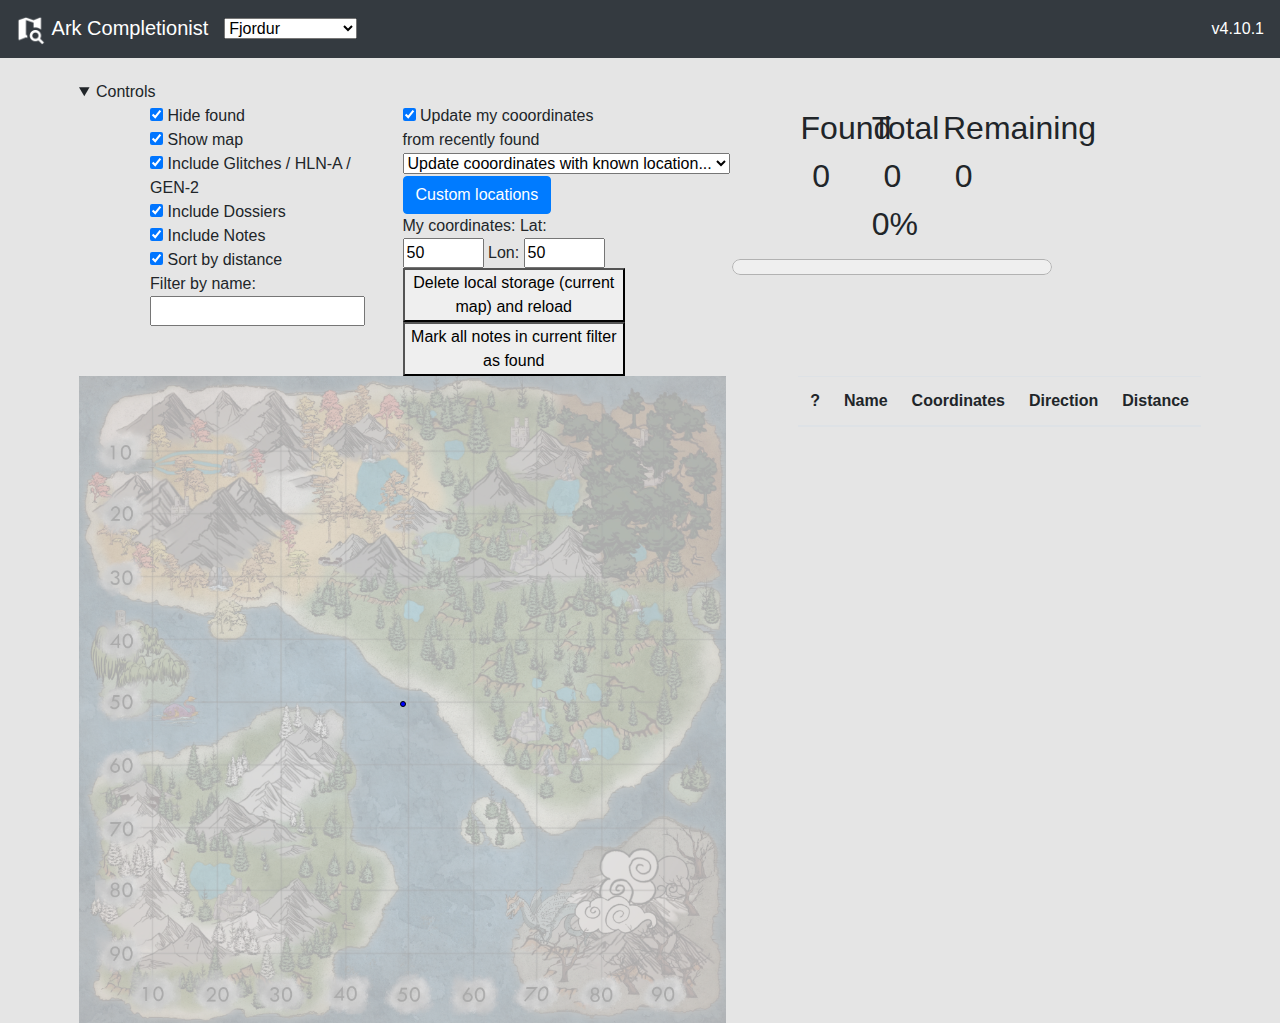
<file: src/index.html>
<!DOCTYPE html>
<html lang="en">

<head>
  <meta charset="utf-8" />
  <meta name="viewport" content="width=device-width, initial-scale=1, shrink-to-fit=no">
  <meta http-equiv="Content-Type" content="text/html; charset=utf-8" />
  <title>ARK Completionist - Notes and Dossiers tracking</title>
  <link rel="stylesheet" href="lib/bootstrap/css/bootstrap.min.css">
  <link rel="stylesheet" href="css/custom.css">
  <link rel="icon" type="image/x-icon" href="img/favicon.ico">
</head>

<body>

  <nav class="navbar navbar-expand-md navbar-dark bg-dark fixed-top">
    <a class="navbar-brand" href="#"><img src="img/map-search.png" width="30" height="30" />&nbsp;Ark Completionist</a>
    <!-- ko if: dataReady -->
    <div class="navbar-text">
      <select data-bind="options: maps, optionsText: 'Text', value: selectedMap"></select>
    </div>
    <!-- /ko -->
    <div class="navbar-text collapse navbar-collapse justify-content-end">
      <a href="changelog.html">v4.10.1</a>
    </div>
  </nav>

  <main role="main" class="container">

    <!-- ko ifnot: dataReady -->
    <div data-bind="text: messages" class="alert alert-info" role="alert" id="messages">Fetching...</div>
    <!-- /ko -->
    <!-- ko if: dataReady -->
    <details open>
      <summary>Controls</summary>
      <div class="container">
        <div class="row">
          <div class="col-lg-3">
            <div><input type="checkbox" data-bind="checked: HideFound" /> Hide found</div>
            <div><input type="checkbox" data-bind="checked: ShowMap" /> Show map</div>
            <div><input type="checkbox" data-bind="checked: ShowGlitches" /> Include Glitches / HLN-A / GEN-2</div>
            <div><input type="checkbox" data-bind="checked: ShowDossiers" /> Include Dossiers</div>
            <div><input type="checkbox" data-bind="checked: ShowNotes" /> Include Notes</div>
            <div><input type="checkbox" data-bind="checked: SortByDistance" /> Sort by distance</div>
			<div>Filter by name: <input type="text" data-bind="value: NameFilter" /></div>
          </div>
          <div class="col-lg-3">
            <div><input type="checkbox" data-bind="checked: UpdateMyCoordinates" /> Update my cooordinates from recently
              found</div>
            <div><select
                data-bind="options: KnownLocations, optionsText: 'Text', value: SelectedLocation, optionsCaption: 'Update cooordinates with known location...'"></select>
            </div>
            <button type="button" class="btn btn-primary" data-toggle="modal" data-target="#customCoordsModal">Custom
              locations</button>
            <div>
              <span>My coordinates:</span> Lat: <input type="number" data-bind="value: MyLat" min="0" max="99"
                step="0.5" size="3" /> Lon: <input type="number" data-bind="value: MyLon" min="0" max="99" step="0.5"
                size="3" />
            </div>
            <button data-bind="click: deleteData">Delete local storage (current map) and reload</button>
            <button data-bind="click: markAllComplete">Mark all notes in current filter as found</button>
          </div>
          <div class="col-lg-6">
            <div class="container progressText text-center">
              <div class="row">
                <div class="col-sm-3"></div>
                <div class="col-sm-2">Found</div>
                <div class="col-sm-2">Total</div>
                <div class="col-sm-2">Remaining</div>
                <div class="col-sm-3"></div>
              </div>
              <div class="row">
                <div class="col-sm-3"></div>
                <div class="col-sm-2" data-bind="text: foundCount"></div>
                <div class="col-sm-2" data-bind="text: totalCount"></div>
                <div class="col-sm-2" data-bind="text: remainingCount"></div>
                <div class="col-sm-3"></div>
              </div>
              <div class="row">
                <div class="col-sm-5"></div>
                <div class="col-sm-2" data-bind="text: percentageComplete"></div>
                <div class="col-sm-5"></div>
              </div>
              <div class="row">
                <div class="col-sm-12">
                  <progress max="100" data-bind="attr: { value: percentageValue }"></progress>
                </div>
              </div>
            </div>
          </div>

        </div>
      </div>
    </details>

    <div class="d-flex flex-row">
      <!-- ko if: ShowMap() === true -->
      <div class="flex-shrink-1">
        <div class="map">
          <img data-bind="attr: { src: selectedMap().Image }" class="mapImage" id="mapImage" />
          <!-- ko foreach: notes -->
          <!-- ko if: IsHidden() === false -->
          <div class="notePosition" data-bind="position: $data"></div>
          <!-- /ko -->
          <!-- /ko -->
          <div class="characterPosition" data-bind="top: $data.MyLat, left: $data.MyLon"></div>
        </div>
      </div>
      <!-- /ko -->
      <div class="flex-grow-1 w-100">
        <table class="table">
          <thead>
            <tr>
              <th scope="col">?</th>
              <th scope="col">Name</th>
              <th scope="col">Coordinates</th>
              <th scope="col">Direction</th>
              <th scope="col">Distance</th>
            </tr>
          </thead>
          <tbody>
            <!-- ko foreach: sortedNotes -->
            <!-- ko if: IsHidden() === false -->
            <tr>
              <td class="noteCell" data-bind="css: { noteFound: Found }"><input type="checkbox"
                  data-bind="checked: Found" tabindex="-1" /></td>
              <td class="noteCell" data-bind="css: { noteFound: Found }"><span class="note-text"
                  data-bind="text: Name"></span> <span class="note-cavetext" data-bind="text: CaveText"></span></td>
              <td class="noteCell" data-bind="css: { noteFound: Found }"><span class="note-coordinates"
                  data-bind="text: Coordinates"></span></td>
              <td class="noteCell" data-bind="css: { noteFound: Found }"><span class="note-coordinates"
                  data-bind="text: CompassDirection"></span></td>
              <td class="noteCell" data-bind="css: { noteFound: Found }"><span class="note-coordinates"
                  data-bind="text: Distance"></span></td>
            </tr>
            <!-- /ko -->
            <!-- /ko -->
          </tbody>
        </table>
      </div>
    </div>

    <!-- /ko -->


    <div class="modal fade" id="customCoordsModal" tabindex="-1" role="dialog" data-bind="with: customLocations" aria-labelledby="customCoordsModalLabel"
      aria-hidden="true">
      <div class="modal-dialog modal-lg" role="document">
        <div class="modal-content">
          <div class="modal-header">
            <h5 class="modal-title" id="customCoordsModalLabel">Custom Locations</h5>
            <button type="button" class="close" data-dismiss="modal" aria-label="Close">
              <span aria-hidden="true">&times;</span>
            </button>
          </div>
          <div class="modal-body">
            <div class="container-fluid">

              <div class="row">
                <div class="col-md-6">
                  <div class="form-group">
                    <label for="name" class="col-form-label">Name:</label>
                    <input type="text" class="form-control" id="name" data-bind="value: Name">
                  </div>
                  <div class="form-group">
                    <label for="lat" class="col-form-label">Lat:</label>
                    <input type="number" class="form-control" id="lat" min="0" max="99" step="0.5" size="3" data-bind="value: Lat" />
                  </div>
                  <div class="form-group">
                    <label for="lon" class="col-form-label">Lon:</label>
                    <input type="number" class="form-control" id="lon" min="0" max="99" step="0.5" size="3" data-bind="value: Lon" />
                  </div>
                  <div class="form-group">
                    <button type="button" class="btn btn-primary" data-bind="click: Add">Add</button>
                  </div>
                </div>
                <div class="col-md-6">
                  <div class="form-group">
                    <select size="10" class="form-control" data-bind="options: CustomLocations, value: SelectedLocation, optionsText: 'Text'">

                    </select>
                  </div>
                  <div class="form-group">
                    <button type="button" class="btn btn-primary" data-bind="click: Remove">Remove selected</button>
                  </div>
                </div>
              </div>
            </div>
          </div>
          <div class="modal-footer">
            <button type="button" class="btn btn-secondary" data-dismiss="modal">Close</button>
          </div>
        </div>
      </div>
    </div>

  </main>

  <script src="lib/jquery/jquery.min.js" type="text/javascript"></script>
  <script src="lib/knockout/knockout-latest.min.js" type="text/javascript"></script>
  <script src="lib/bootstrap/js/bootstrap.bundle.min.js" type="text/javascript"></script>
  <script src="js/viewmodel.js" type="text/javascript"></script>
</body>

</html>
</file>
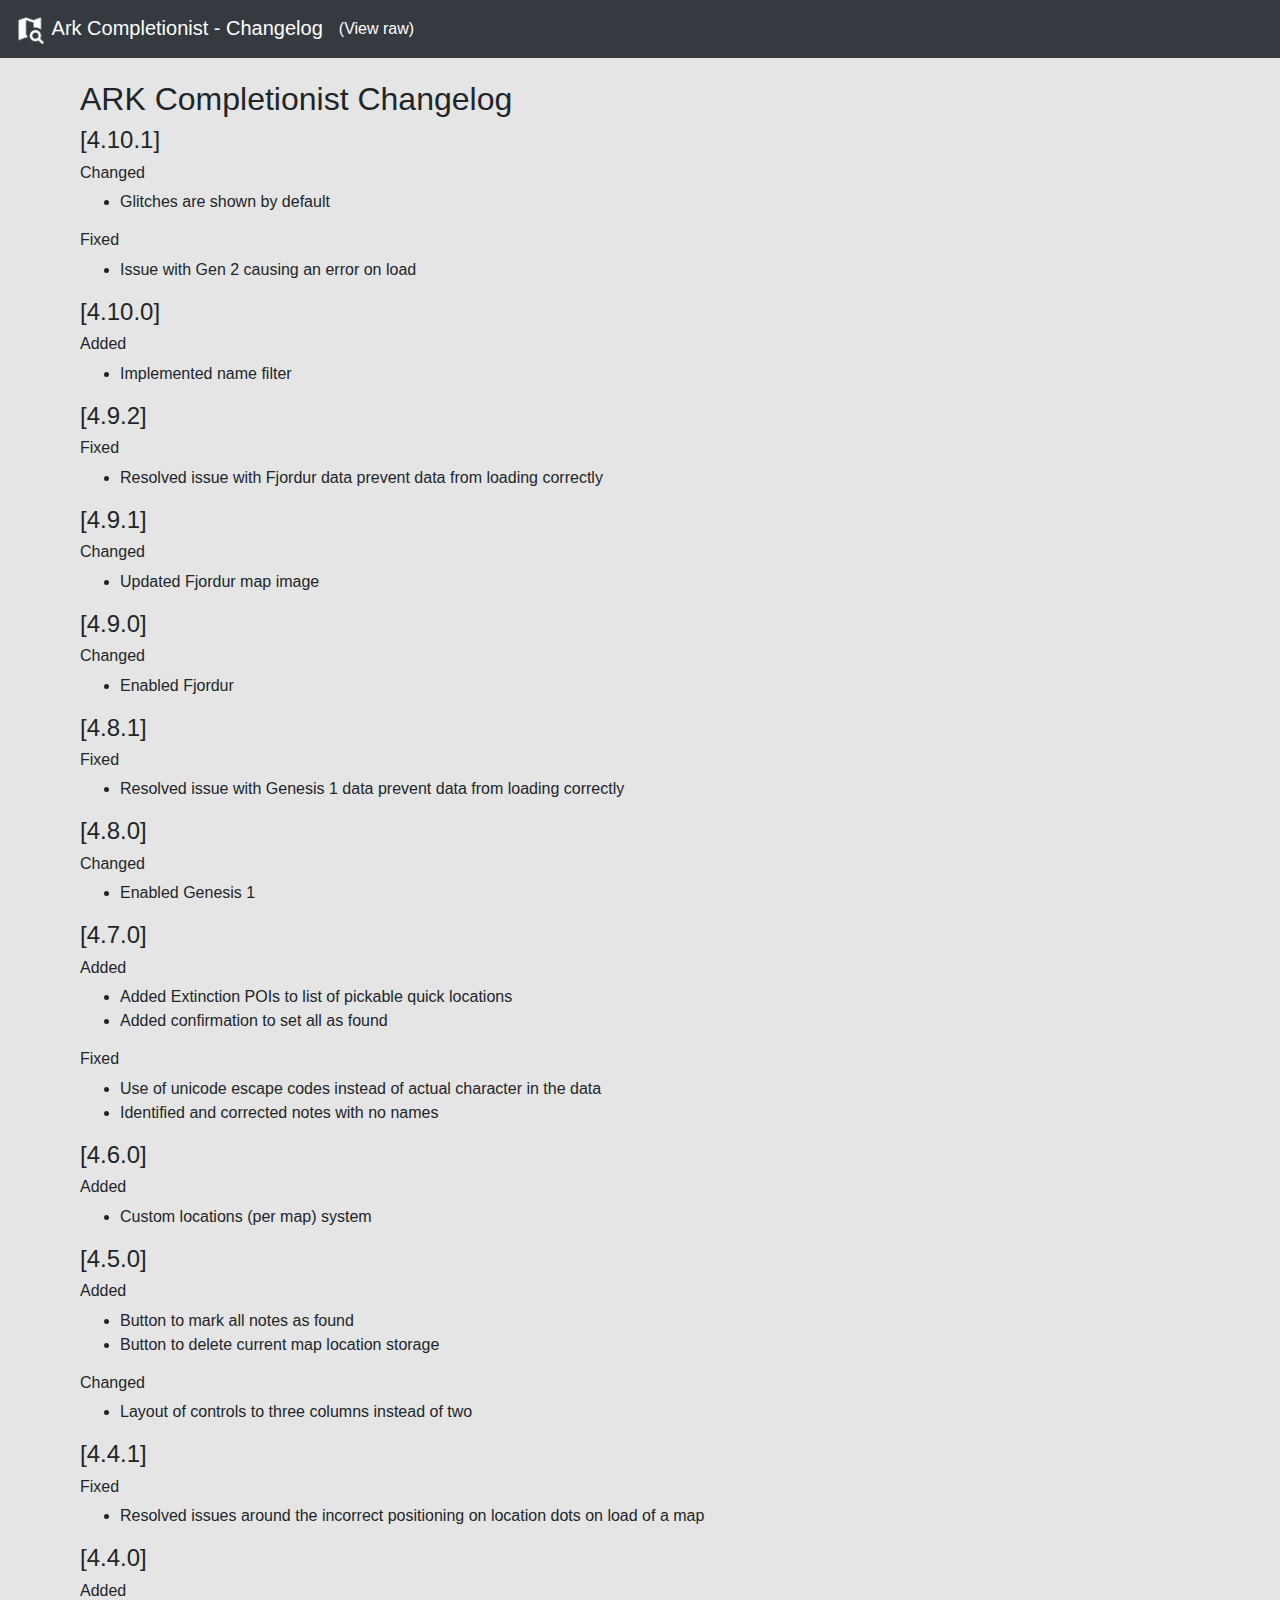
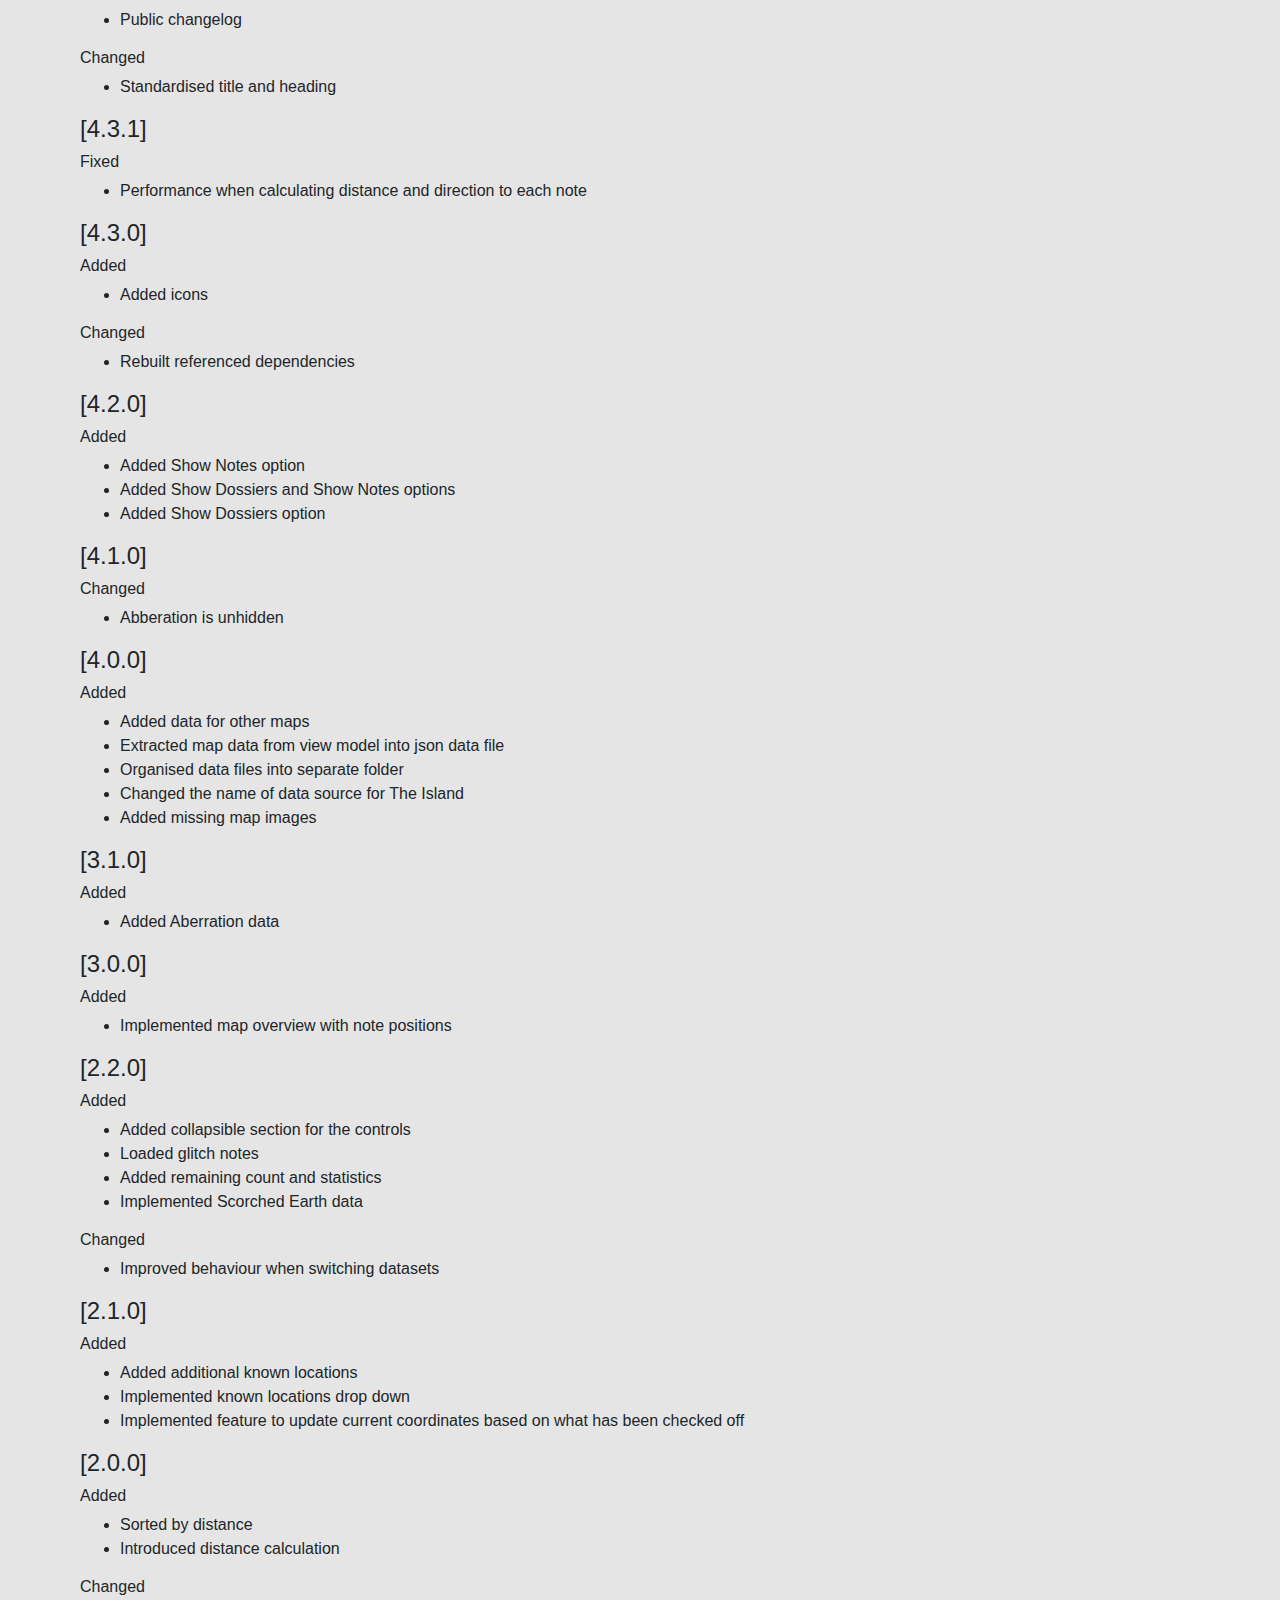
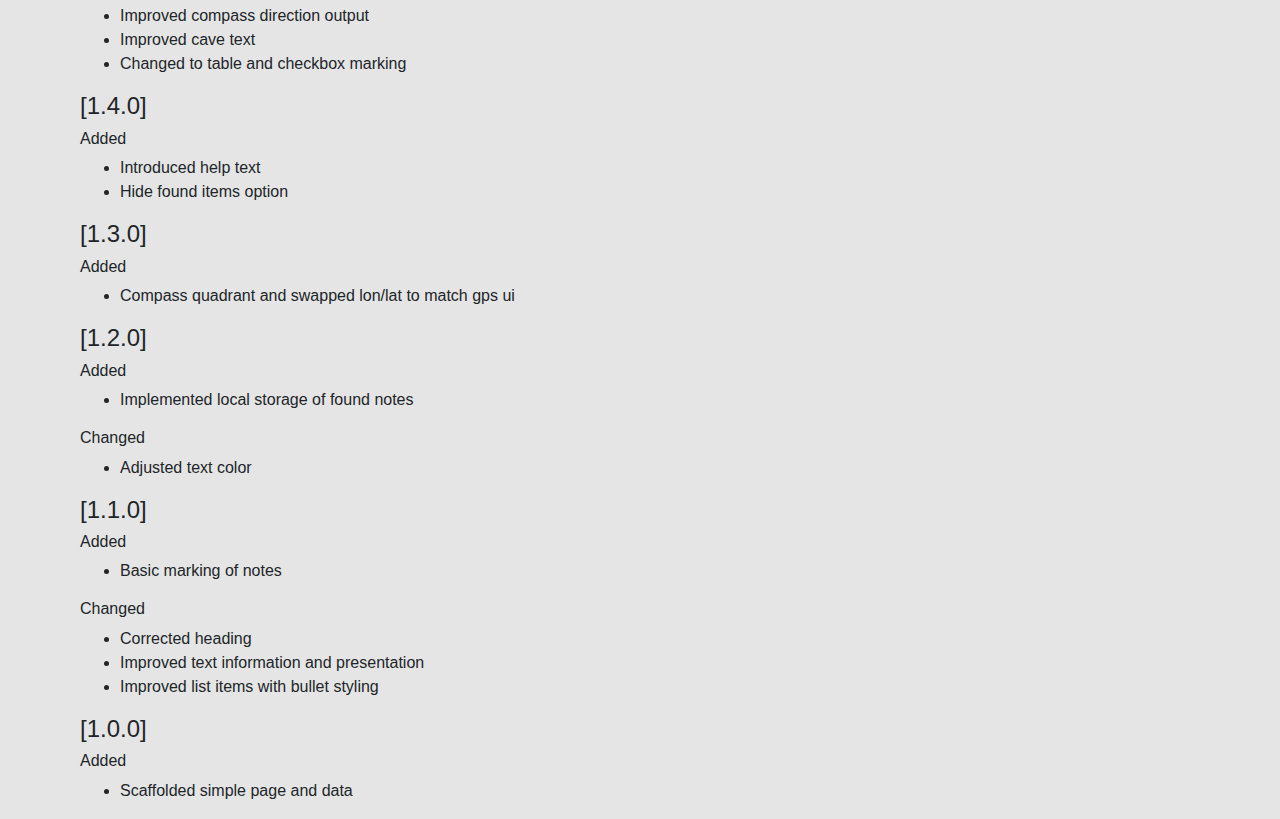
<file: src/changelog.html>
<!DOCTYPE html>
<html lang="en">

<head>
  <meta charset="utf-8" />
  <meta name="viewport" content="width=device-width, initial-scale=1, shrink-to-fit=no">
  <meta http-equiv="Content-Type" content="text/html; charset=utf-8" />
  <title>ARK Completionist - Changelog</title>
  <link rel="stylesheet" href="lib/bootstrap/css/bootstrap.min.css">
  <link rel="stylesheet" href="css/custom.css">
  <link rel="stylesheet" href="css/changelog.css">
  <link rel="icon" type="image/x-icon" href="img/favicon.ico">
</head>

<body>

  <nav class="navbar navbar-expand-md navbar-dark bg-dark fixed-top">
    <a class="navbar-brand" href="#"><img src="img/map-search.png" width="30" height="30" />&nbsp;Ark Completionist - Changelog</a>
    <div class="navbar-text">
        <a href="changelog.md">(View raw)</a>
    </div>
  </nav>

  <main role="main" class="container">

    <!-- ko ifnot: dataReady -->
    <div data-bind="text: messages" class="alert alert-info" role="alert" id="messages">Fetching...</div>
    <!-- /ko -->
    <div id="contentContainer"></div>

  </main>

  <script src="lib/jquery/jquery.min.js" type="text/javascript"></script>
  <script src="lib/knockout/knockout-latest.min.js" type="text/javascript"></script>
  <script src="lib/bootstrap/js/bootstrap.bundle.min.js" type="text/javascript"></script>
  <script src="lib/showdown/showdown.min.js" type="text/javascript"></script>
  <script src="js/changelog.js" type="text/javascript"></script>
</body>

</html>
</file>
<file: src/css/custom.css>
body {
  padding-top: 5rem;
  background: #e5e5e5;
}

.interactable {
  cursor: pointer;
}

td.noteCell {
  background-color: rgb(255, 173, 173);
  font-size: 1.1em;
}

td.noteCell.noteFound {
  background-color: rgb(173, 201, 173);
  font-size: 0.9em;
}

.note-coordinates {
  font-weight: bold;
  font-size: 1.1em;
}

.note-cavetext {
  font-style: italic;
}

.progressText {
  font-size: 2em;
}

.map {
  position: relative;
  width: 90%;
}

.mapImage {
  display: block;
  width: 100%;
  height: auto;
  opacity: 25%;
}

.notePosition {
  position: absolute;
  height: 6px;
  width: 6px;
  border-radius: 50%;
  display: inline-block;
  border: 1px solid black;
  background-color: red;
}

.characterPosition {
  position: absolute;
  height: 6px;
  width: 6px;
  border-radius: 50%;
  display: inline-block;
  border: 1px solid black;
  background-color: blue;
}



.container {
  max-width: 90%;
}
</file>
<file: src/css/changelog.css>
.container {
  padding-left: 5em;
  padding-right: 5em;
  margin-left: 0;
  margin-right: 0;
  max-width: 100%;
}

h1 {
    font-size: 2em;
}

h2 {
    font-size: 1.5em;
}

h3 {
    font-size: 1em;
}
</file>
